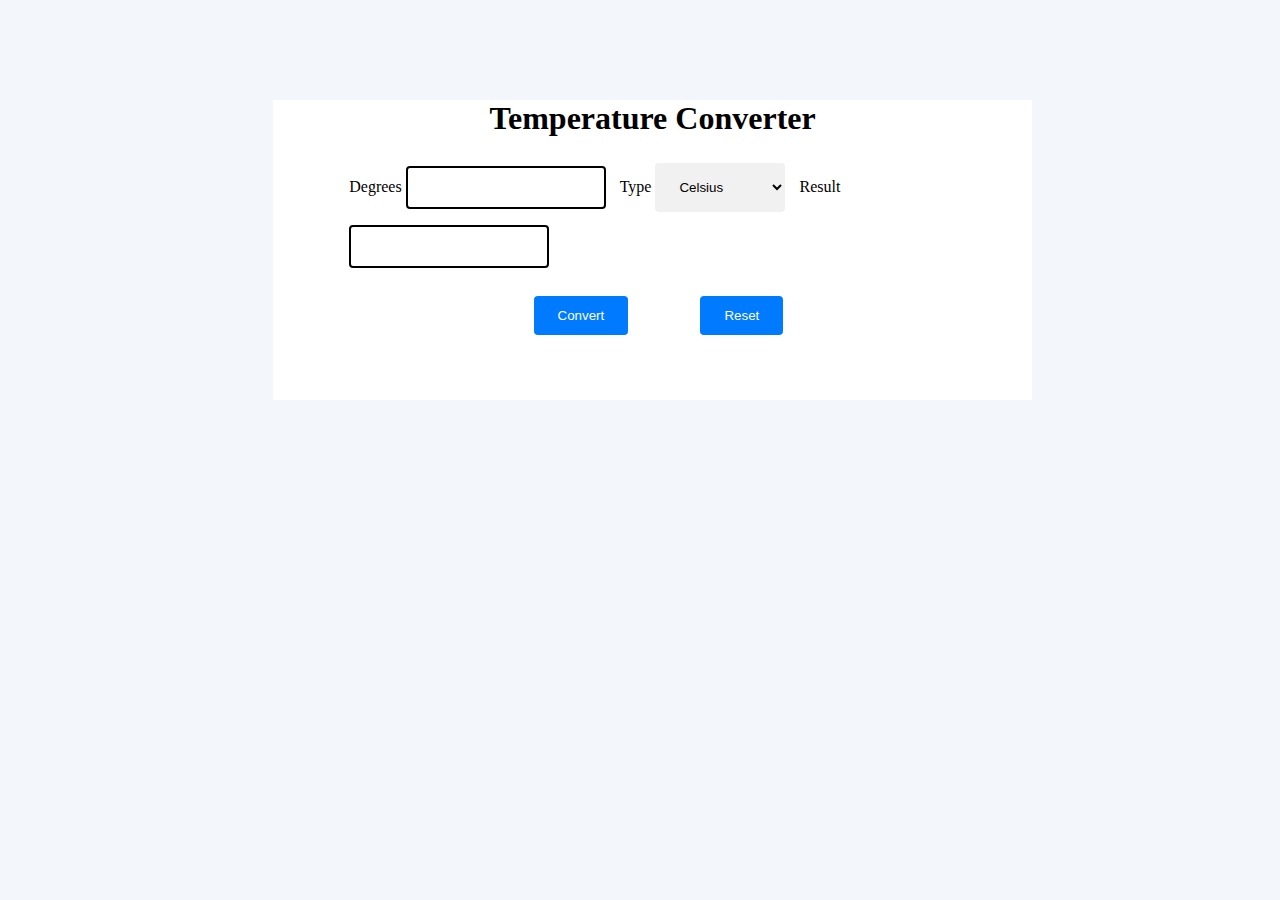
<file: Converter/index.html>
<!DOCTYPE html>
<html lang="en">
  <head>
    <meta charset="UTF-8" />
    <meta http-equiv="X-UA-Compatible" content="IE=edge" />
    <meta name="viewport" content="width=device-width, initial-scale=1.0" />
    <title>Temperature Converter</title>
    <link rel="stylesheet" href="style.css" />
    <script src="script.js"></script>
  </head>
  <body>
    <div class="main">
      <h1>Temperature Converter</h1>
      <form id="temperature" onsubmit="temp(); return false">
        <label for="inputtemp">Degrees</label>
        <input name="inputtemp" id="inputtemp" type="number" />
        <label id="temptypel" for="temptype">Type</label>
        <select name="temptype" id="temptype">
          <option value="1">Celsius</option>
          <option value="2">Fahrenheit</option>
        </select>
        <label id="result1" for="result">Result</label>
        <input name="result" id="result" type="number" />
        <br />
        <input value="Convert" name="outputtemp" type="submit" />
        <input name="reset" type="reset" />
      </form>
    </div>
  </body>
</html>
</file>
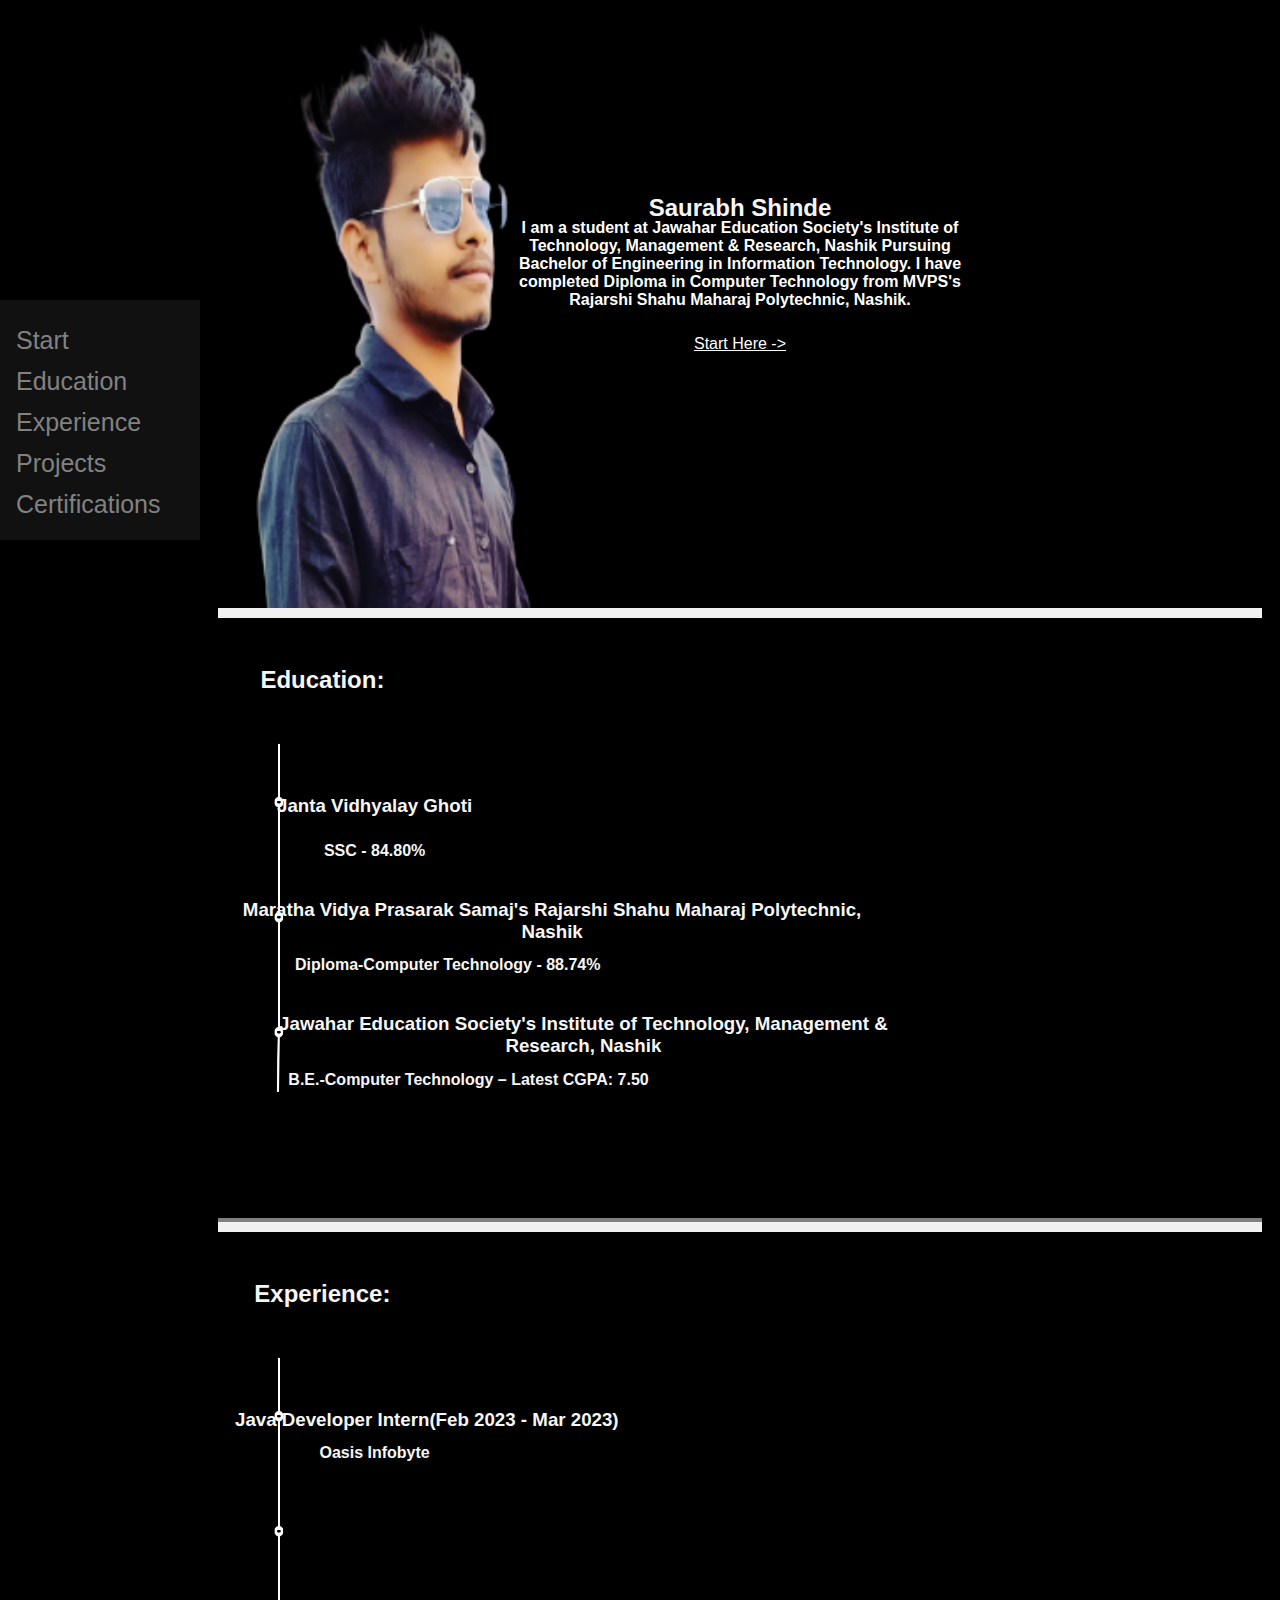
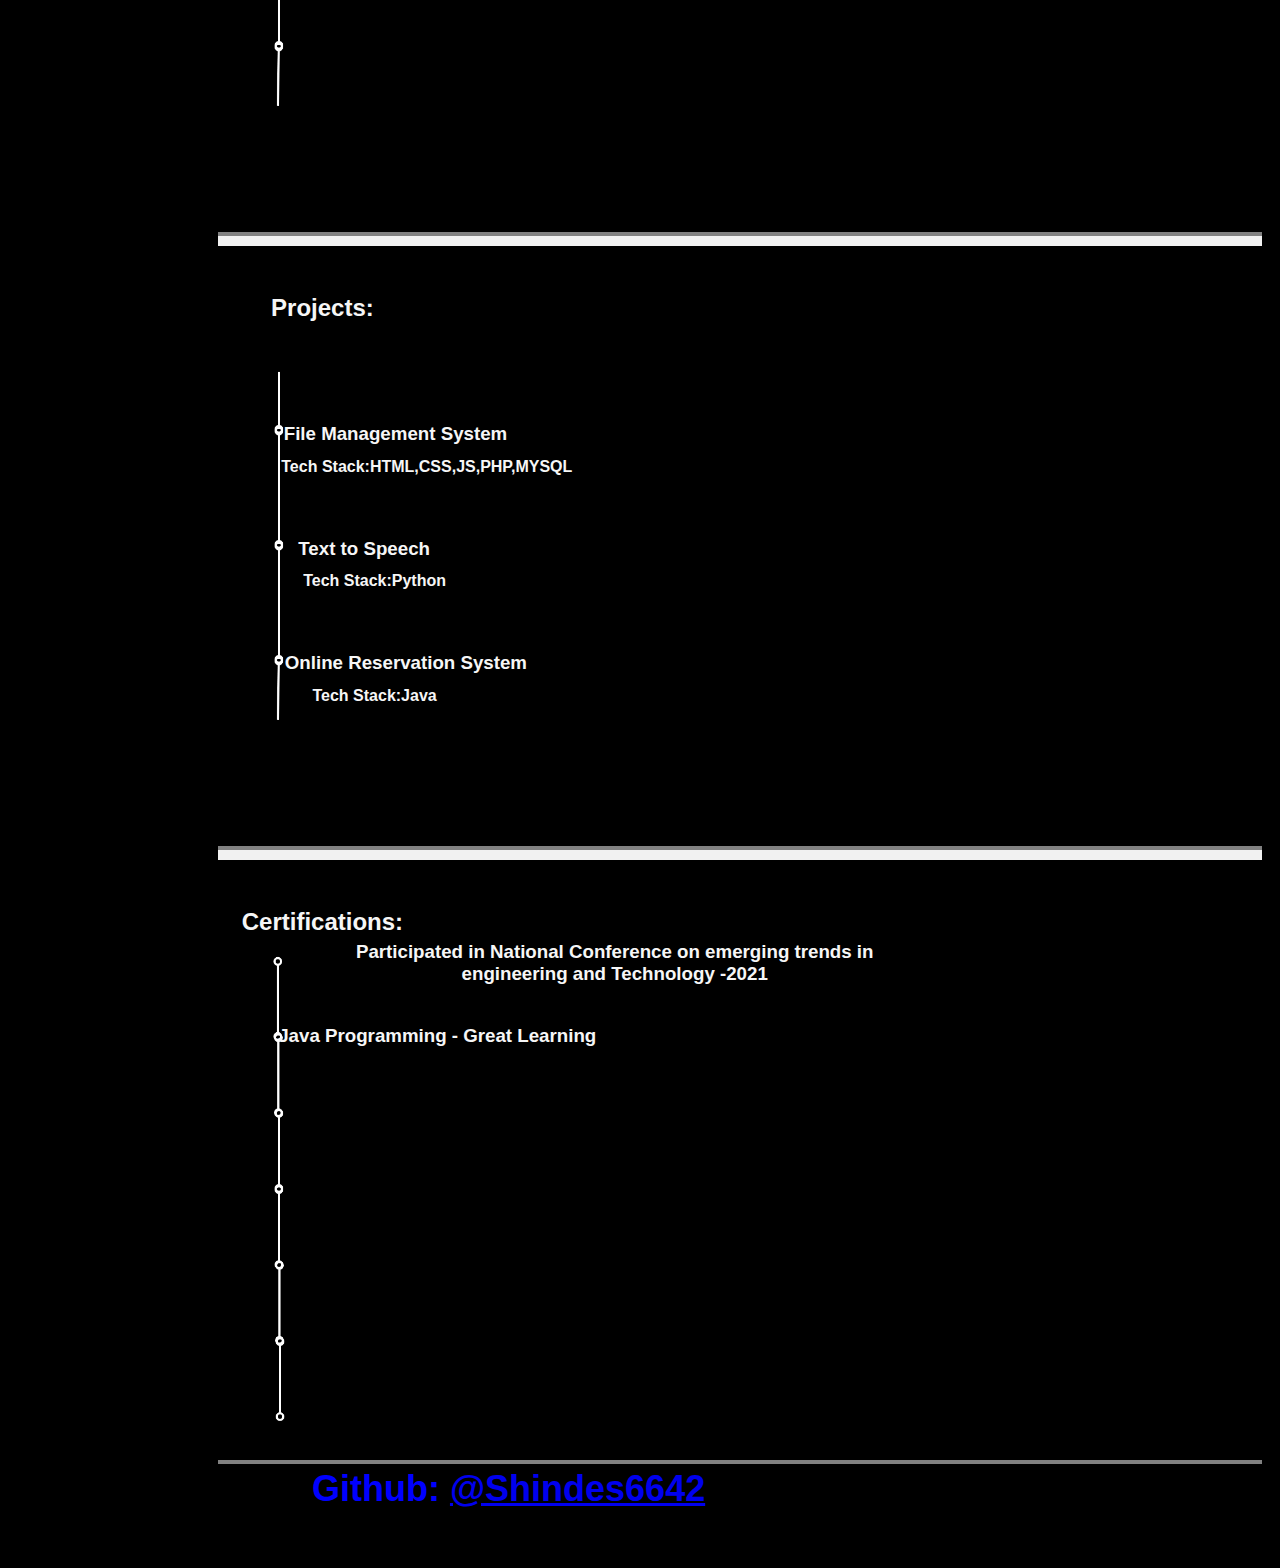
<file: PortFolio/index.html>
<!DOCTYPE html>
<html lang="en">
  <head>
    <meta charset="UTF-8" />
    <meta http-equiv="X-UA-Compatible" content="IE=edge" />
    <meta name="viewport" content="width=device-width, initial-scale=1.0" />
    <title>Portfolio</title>
    <link rel="stylesheet" href="style.css" />
    <link
      rel="stylesheet"
      href="https://cdnjs.cloudflare.com/ajax/libs/font-awesome/6.2.0/css/all.min.css"
      integrity="sha512-xh6O/CkQoPOWDdYTDqeRdPCVd1SpvCA9XXcUnZS2FmJNp1coAFzvtCN9BmamE+4aHK8yyUHUSCcJHgXloTyT2A=="
      crossorigin="anonymous"
      referrerpolicy="no-referrer"
    />
  </head>
  <body>
    <div class="sidenav">
      <a href="#Start">Start</a>
      <a href="#Education">Education</a>
      <a href="#Experience">Experience</a>
      <a href="#Projects">Projects</a>
      <a href="#Certifications">Certifications</a>
    </div>

    <div class="main">
      <div class="container1" id="Start">
        <img
          src="images/Untitled design (2).png"
          height="700px"
          width="100%"
        />
        <h2 class="btn1">Saurabh Shinde</h2>
        <h3 class="btn2">
          I am a student at Jawahar Education Society's 
          Institute of Technology, Management & Research, Nashik
          Pursuing Bachelor of Engineering in Information Technology. 
          I have completed Diploma in Computer Technology from 
          MVPS's Rajarshi Shahu Maharaj Polytechnic, Nashik.
        </h3>
        <button class="btn3"><u>Start Here -></u></button>
        <button
          onclick="window.location.href='https://github.com/Shindes6642';"
          class="btn4"
        >
          <i class="fa-brands fa-github"></i>
        </button>
        <button
          onclick="window.location.href='https://www.linkedin.com/in/saurabhshinde6642/';"
          class="btn5"
        >
          <i class="fa-brands fa-linkedin-in"></i>
        </button>
        <button
          onclick="window.location.href='mailto:saurabhshinde0418@gmail.com';"
          class="btn6"
        >
          <i class="fa-regular fa-envelope"></i>
        </button>
      </div>
      <div class="container3"></div>
      <div class="container2" id="Education">
        <img
          src="images/Untitled design (11).png"
          height="700px"
          width="100%"
        />
        <h2 class="edu1">Education:</h2>
        <h3 class="edu11">
          Janta Vidhyalay Ghoti
        </h3>
        <h4 class="edu111">SSC - 84.80%</h4>
        <h3 class="edu21">
          Maratha Vidya Prasarak Samaj's Rajarshi Shahu Maharaj Polytechnic,
          Nashik
        </h3>
        <h4 class="edu211">Diploma-Computer Technology - 88.74%</h4>
        <h3 class="edu31">
          Jawahar Education Society's Institute of Technology, Management & Research, Nashik
        </h3>
        <h4 class="edu311">B.E.-Computer Technology – Latest CGPA: 7.50</h4>
      </div>
      <div class="container3"></div>

      <div class="container2" id="Experience">
        <img
          src="images/Untitled design (11).png"
          height="700px"
          width="100%"
        />
        <h2 class="edu1">Experience:</h2>
        <h3 class="ex1">Java Developer Intern(Feb 2023 - Mar 2023)</h3>
        <h4 class="ex11">Oasis Infobyte</h4>
      </div>
      <div class="container3"></div>

      <div class="container2" id="Projects">
        <img
          src="images/Untitled design (11).png"
          height="700px"
          width="100%"
        />
        <h2 class="edu1">Projects:</h2>
        <h3 class="pr1">File Management System</h3>
        <h4 class="pr11">Tech Stack:HTML,CSS,JS,PHP,MYSQL</h4>
        <h3 class="pr2">Text to Speech</h3>
        <h4 class="pr21">Tech Stack:Python</h4>
        <h3 class="pr3">Online Reservation System</h3>
        <h4 class="pr31">Tech Stack:Java</h4>
      </div>
      <div class="container3"></div>

      <div class="container2" id="Certifications">
        <img
          src="images/Untitled design (12).png"
          height="700px"
          width="100%"
        />
        <h2 class="edu1">Certifications:</h2>
        <h3 class="cr1">
          Participated in National Conference on emerging trends in engineering
          and Technology -2021</h3>
          <h3 class="cr11">
            Java Programming - Great Learning
           </h3>
      
      </div>
    </div>
    <div class="footer">
      <h2 id="div4text">
        <b>
          <h2 id="cr">
            Github:
            <a href="https://github.com/Shindes6642/">@Shindes6642</a>
          </h2>
          <br />
        </b>
      </h2>
    </div>
  </body>
</html>
</file>
<file: Converter/style.css>
* {
  box-sizing: border-box;
}

body {
  background-color: #f3f6fa;
}

.main {
  background-color: #ffffff;
  width: 60%;
  margin-top: 100px;
  margin-left: 21%;
  height: 300px;
}
h1 {
  text-align: center;
}

form {
  margin-left: 10%;
}

#inputtemp {
  width: 200px;
  padding: 12px 20px;
  margin: 8px 0;
  box-sizing: border-box;
  border: 2px solid rgb(0, 0, 0);
  border-radius: 4px;
}

#result1 {
  margin-left: 10px;
}
#result {
  margin-top: 30px;
  margin-left: 10px;
  width: 200px;
  padding: 12px 20px;
  margin: 8px 0;
  box-sizing: border-box;
  border: 2px solid rgb(0, 0, 0);
  border-radius: 4px;
}

select {
  margin-left: 0px;
  width: 130px;
  padding: 16px 20px;
  border: none;
  border-radius: 4px;
  background-color: #f1f1f1;
}

#temptypel {
  margin-left: 10px;
}

input[type="submit"] {
  background-color: #007aff;
  border: none;
  border-radius: 4px;
  color: white;
  padding: 12px 24px;
  text-decoration: none;
  margin-top: 20px;
  margin-left: 27%;
  cursor: pointer;
}
input[type="reset"] {
  background-color: #007aff;
  border: none;
  border-radius: 4px;
  color: white;
  padding: 12px 24px;
  text-decoration: none;
  margin-top: 20px;
  margin-left: 10%;
  cursor: pointer;
}
</file>
<file: PortFolio/style.css>
body {
  font-family: "Lato", sans-serif;
  background-color: #000000;
}

.sidenav {
  margin-top: 300px;
  height: 220px;
  width: 200px;
  position: fixed;
  z-index: 1;
  top: 0;
  left: 0;
  background-color: #111;
  overflow-x: hidden;
  padding-top: 20px;
}

.sidenav a {
  padding: 6px 8px 6px 16px;
  text-decoration: none;
  font-size: 25px;
  color: #818181;
  display: block;
}

.sidenav a:hover {
  color: #f1f1f1;
}

.main {
  margin-left: 200px; /* Same as the width of the sidenav */
  padding: 0px 10px;
}

@media screen and (max-height: 450px) {
  .sidenav {
    padding-top: 15px;
  }
  .sidenav a {
    font-size: 18px;
  }
}

.container1,
.container2,
.container3 {
  position: relative;
  width: 100%;
}

.container1,
.container3,
.container2 img {
  width: 100%;
  height: 600px;
}

/*.container1:hover {
  opacity: 0.8;
  transition: 0.3s;
}*/
.container1 .btn1 {
  position: absolute;
  top: 30%;
  left: 50%;
  transform: translate(-50%, -50%);
  -ms-transform: translate(-50%, -50%);
  color: rgb(246, 246, 246);
  padding: 12px 24px;
  border: none;
  border-radius: 5px;
  text-align: center;
}
.container1 .btn2 {
  position: absolute;
  top: 40%;
  left: 50%;
  transform: translate(-50%, -50%);
  -ms-transform: translate(-50%, -50%);
  color: rgb(255, 255, 255);
  font-size: 16px;
  padding: 12px 24px;
  border: none;
  cursor: pointer;
  border-radius: 5px;
  text-align: center;
}
.container1 .btn3 {
  position: absolute;
  top: 56%;
  left: 50%;
  transform: translate(-50%, -50%);
  -ms-transform: translate(-50%, -50%);
  background-color: rgb(0, 0, 0);
  color: rgb(255, 255, 255);
  font-size: 16px;
  padding: 12px 24px;
  border: none;
  cursor: pointer;
  border-radius: 5px;
  text-align: center;
}
.container1 .btn3:hover {
  background-color: rgb(255, 255, 255);
  color: rgb(0, 0, 0);
}
p {
  color: #f1f1f1;
}
.container1 .btn4 {
  position: absolute;
  top: 65%;
  left: 40%;
  transform: translate(-50%, -50%);
  -ms-transform: translate(-50%, -50%);
  background-color: rgb(0, 0, 0);
  color: rgb(255, 255, 255);
  padding: 12px 24px;
  border: none;
  cursor: pointer;
  border-radius: 5px;
  text-align: center;
}
.container1 .btn5 {
  position: absolute;
  top: 65%;
  left: 50%;
  transform: translate(-50%, -50%);
  -ms-transform: translate(-50%, -50%);
  background-color: rgb(0, 0, 0);
  color: rgb(255, 255, 255);
  padding: 12px 24px;
  border: none;
  cursor: pointer;
  border-radius: 5px;
  text-align: center;
}
.container1 .btn6 {
  position: absolute;
  top: 65%;
  left: 60%;
  transform: translate(-50%, -50%);
  -ms-transform: translate(-50%, -50%);
  background-color: rgb(0, 0, 0);
  color: rgb(255, 255, 255);
  padding: 12px 24px;
  border: none;
  cursor: pointer;
  border-radius: 5px;
  text-align: center;
}

.btn4:hover,
.btn5:hover,
.btn6:hover {
  background-color: rgb(255, 255, 255);
  color: rgb(0, 0, 0);
}
.container2 {
  background-color: #818181;
}
/*eductaion*/
.container2 .edu1 {
  position: absolute;
  top: 7%;
  left: 10%;
  transform: translate(-50%, -50%);
  -ms-transform: translate(-50%, -50%);
  color: rgb(246, 246, 246);
  padding: 12px 24px;
  border: none;
  border-radius: 5px;
  text-align: center;
}

.container2 .edu11 {
  position: absolute;
  top: 28%;
  left: 15%;
  transform: translate(-50%, -50%);
  -ms-transform: translate(-50%, -50%);
  color: rgb(246, 246, 246);
  padding: 12px 24px;
  border: none;
  border-radius: 5px;
  text-align: center;
}
.container2 .edu111 {
  position: absolute;
  top: 35%;
  left: 15%;
  transform: translate(-50%, -50%);
  -ms-transform: translate(-50%, -50%);
  color: rgb(246, 246, 246);
  padding: 12px 24px;
  border: none;
  border-radius: 5px;
  text-align: center;
}
.container2 .edu21 {
  position: absolute;
  top: 47%;
  left: 32%;
  transform: translate(-50%, -50%);
  -ms-transform: translate(-50%, -50%);
  color: rgb(246, 246, 246);
  padding: 12px 24px;
  border: none;
  border-radius: 5px;
  text-align: center;
}
.container2 .edu211 {
  position: absolute;
  top: 54%;
  left: 22%;
  transform: translate(-50%, -50%);
  -ms-transform: translate(-50%, -50%);
  color: rgb(246, 246, 246);
  padding: 12px 24px;
  border: none;
  border-radius: 5px;
  text-align: center;
}
.container2 .edu31 {
  position: absolute;
  top: 66%;
  left: 35%;
  transform: translate(-50%, -50%);
  -ms-transform: translate(-50%, -50%);
  color: rgb(246, 246, 246);
  padding: 12px 24px;
  border: none;
  border-radius: 5px;
  text-align: center;
}
.container2 .edu311 {
  position: absolute;
  top: 73%;
  left: 24%;
  transform: translate(-50%, -50%);
  -ms-transform: translate(-50%, -50%);
  color: rgb(246, 246, 246);
  padding: 12px 24px;
  border: none;
  border-radius: 5px;
  text-align: center;
}

.container3 {
  height: 10px;
  width: 100%;
  color: #f1f1f1;
  background-color: #f1f1f1;
}

/*experience*/
.container2 .ex1 {
  position: absolute;
  top: 28%;
  left: 20%;
  transform: translate(-50%, -50%);
  -ms-transform: translate(-50%, -50%);
  color: rgb(246, 246, 246);
  padding: 12px 24px;
  border: none;
  border-radius: 5px;
  text-align: center;
}
.container2 .ex11 {
  position: absolute;
  top: 33%;
  left: 15%;
  transform: translate(-50%, -50%);
  -ms-transform: translate(-50%, -50%);
  color: rgb(246, 246, 246);
  padding: 12px 24px;
  border: none;
  border-radius: 5px;
  text-align: center;
}
.container2 .ex2 {
  position: absolute;
  top: 47%;
  left: 23%;
  transform: translate(-50%, -50%);
  -ms-transform: translate(-50%, -50%);
  color: rgb(246, 246, 246);
  padding: 12px 24px;
  border: none;
  border-radius: 5px;
  text-align: center;
}
.container2 .ex21 {
  position: absolute;
  top: 52%;
  left: 14%;
  transform: translate(-50%, -50%);
  -ms-transform: translate(-50%, -50%);
  color: rgb(246, 246, 246);
  padding: 12px 24px;
  border: none;
  border-radius: 5px;
  text-align: center;
}
.container2 .ex3 {
  position: absolute;
  top: 66%;
  left: 24%;
  transform: translate(-50%, -50%);
  -ms-transform: translate(-50%, -50%);
  color: rgb(246, 246, 246);
  padding: 12px 24px;
  border: none;
  border-radius: 5px;
  text-align: center;
}
.container2 .ex31 {
  position: absolute;
  top: 71%;
  left: 13%;
  transform: translate(-50%, -50%);
  -ms-transform: translate(-50%, -50%);
  color: rgb(246, 246, 246);
  padding: 12px 24px;
  border: none;
  border-radius: 5px;
  text-align: center;
}

/*projects*/
.container2 .pr1 {
  position: absolute;
  top: 28%;
  left: 17%;
  transform: translate(-50%, -50%);
  -ms-transform: translate(-50%, -50%);
  color: rgb(246, 246, 246);
  padding: 12px 24px;
  border: none;
  border-radius: 5px;
  text-align: center;
}
.container2 .pr11 {
  position: absolute;
  top: 33%;
  left: 20%;
  transform: translate(-50%, -50%);
  -ms-transform: translate(-50%, -50%);
  color: rgb(246, 246, 246);
  padding: 12px 24px;
  border: none;
  border-radius: 5px;
  text-align: center;
}
.container2 .pr2 {
  position: absolute;
  top: 47%;
  left: 14%;
  transform: translate(-50%, -50%);
  -ms-transform: translate(-50%, -50%);
  color: rgb(246, 246, 246);
  padding: 12px 24px;
  border: none;
  border-radius: 5px;
  text-align: center;
}
.container2 .pr21 {
  position: absolute;
  top: 52%;
  left: 15%;
  transform: translate(-50%, -50%);
  -ms-transform: translate(-50%, -50%);
  color: rgb(246, 246, 246);
  padding: 12px 24px;
  border: none;
  border-radius: 5px;
  text-align: center;
}
.container2 .pr3 {
  position: absolute;
  top: 66%;
  left: 18%;
  transform: translate(-50%, -50%);
  -ms-transform: translate(-50%, -50%);
  color: rgb(246, 246, 246);
  padding: 12px 24px;
  border: none;
  border-radius: 5px;
  text-align: center;
}
.container2 .pr31 {
  position: absolute;
  top: 71%;
  left: 15%;
  transform: translate(-50%, -50%);
  -ms-transform: translate(-50%, -50%);
  color: rgb(246, 246, 246);
  padding: 12px 24px;
  border: none;
  border-radius: 5px;
  text-align: center;
}

/*certifications*/
.container2 .cr1 {
  position: absolute;
  top: 14%;
  left: 38%;
  transform: translate(-50%, -50%);
  -ms-transform: translate(-50%, -50%);
  color: rgb(246, 246, 246);
  padding: 12px 24px;
  border: none;
  border-radius: 5px;
  text-align: center;
}
.container2 .cr11 {
  position: absolute;
  top: 26%;
  left: 21%;
  transform: translate(-50%, -50%);
  -ms-transform: translate(-50%, -50%);
  color: rgb(246, 246, 246);
  padding: 12px 24px;
  border: none;
  border-radius: 5px;
  text-align: center;
}
.container2 .cr2 {
  position: absolute;
  top: 39%;
  left: 20%;
  transform: translate(-50%, -50%);
  -ms-transform: translate(-50%, -50%);
  color: rgb(246, 246, 246);
  padding: 12px 24px;
  border: none;
  border-radius: 5px;
  text-align: center;
}
.container2 .cr21 {
  position: absolute;
  top: 51%;
  left: 35%;
  transform: translate(-50%, -50%);
  -ms-transform: translate(-50%, -50%);
  color: rgb(246, 246, 246);
  padding: 12px 24px;
  border: none;
  border-radius: 5px;
  text-align: center;
}
.container2 .cr3 {
  position: absolute;
  top: 64%;
  left: 24%;
  transform: translate(-50%, -50%);
  -ms-transform: translate(-50%, -50%);
  color: rgb(246, 246, 246);
  padding: 12px 24px;
  border: none;
  border-radius: 5px;
  text-align: center;
}
.container2 .cr31 {
  position: absolute;
  top: 76%;
  left: 17%;
  transform: translate(-50%, -50%);
  -ms-transform: translate(-50%, -50%);
  color: rgb(246, 246, 246);
  padding: 12px 24px;
  border: none;
  border-radius: 5px;
  text-align: center;
}

.container2 .cr4 {
  position: absolute;
  top: 89%;
  left: 22%;
  transform: translate(-50%, -50%);
  -ms-transform: translate(-50%, -50%);
  color: rgb(246, 246, 246);
  padding: 12px 24px;
  border: none;
  border-radius: 5px;
  text-align: center;
}

.footer {
  height: 50px;
  width: 100%;
  padding: 4px;
  display: flex;
  align-items: center;
  justify-content: left;
  background-color: rgb(0, 0, 0);
}
#div4text {
  margin-left: 300px;
  margin-top: 40px;
}
#cr {
  color: blue;
}

img {
  -webkit-user-drag: none;
}
</file>
